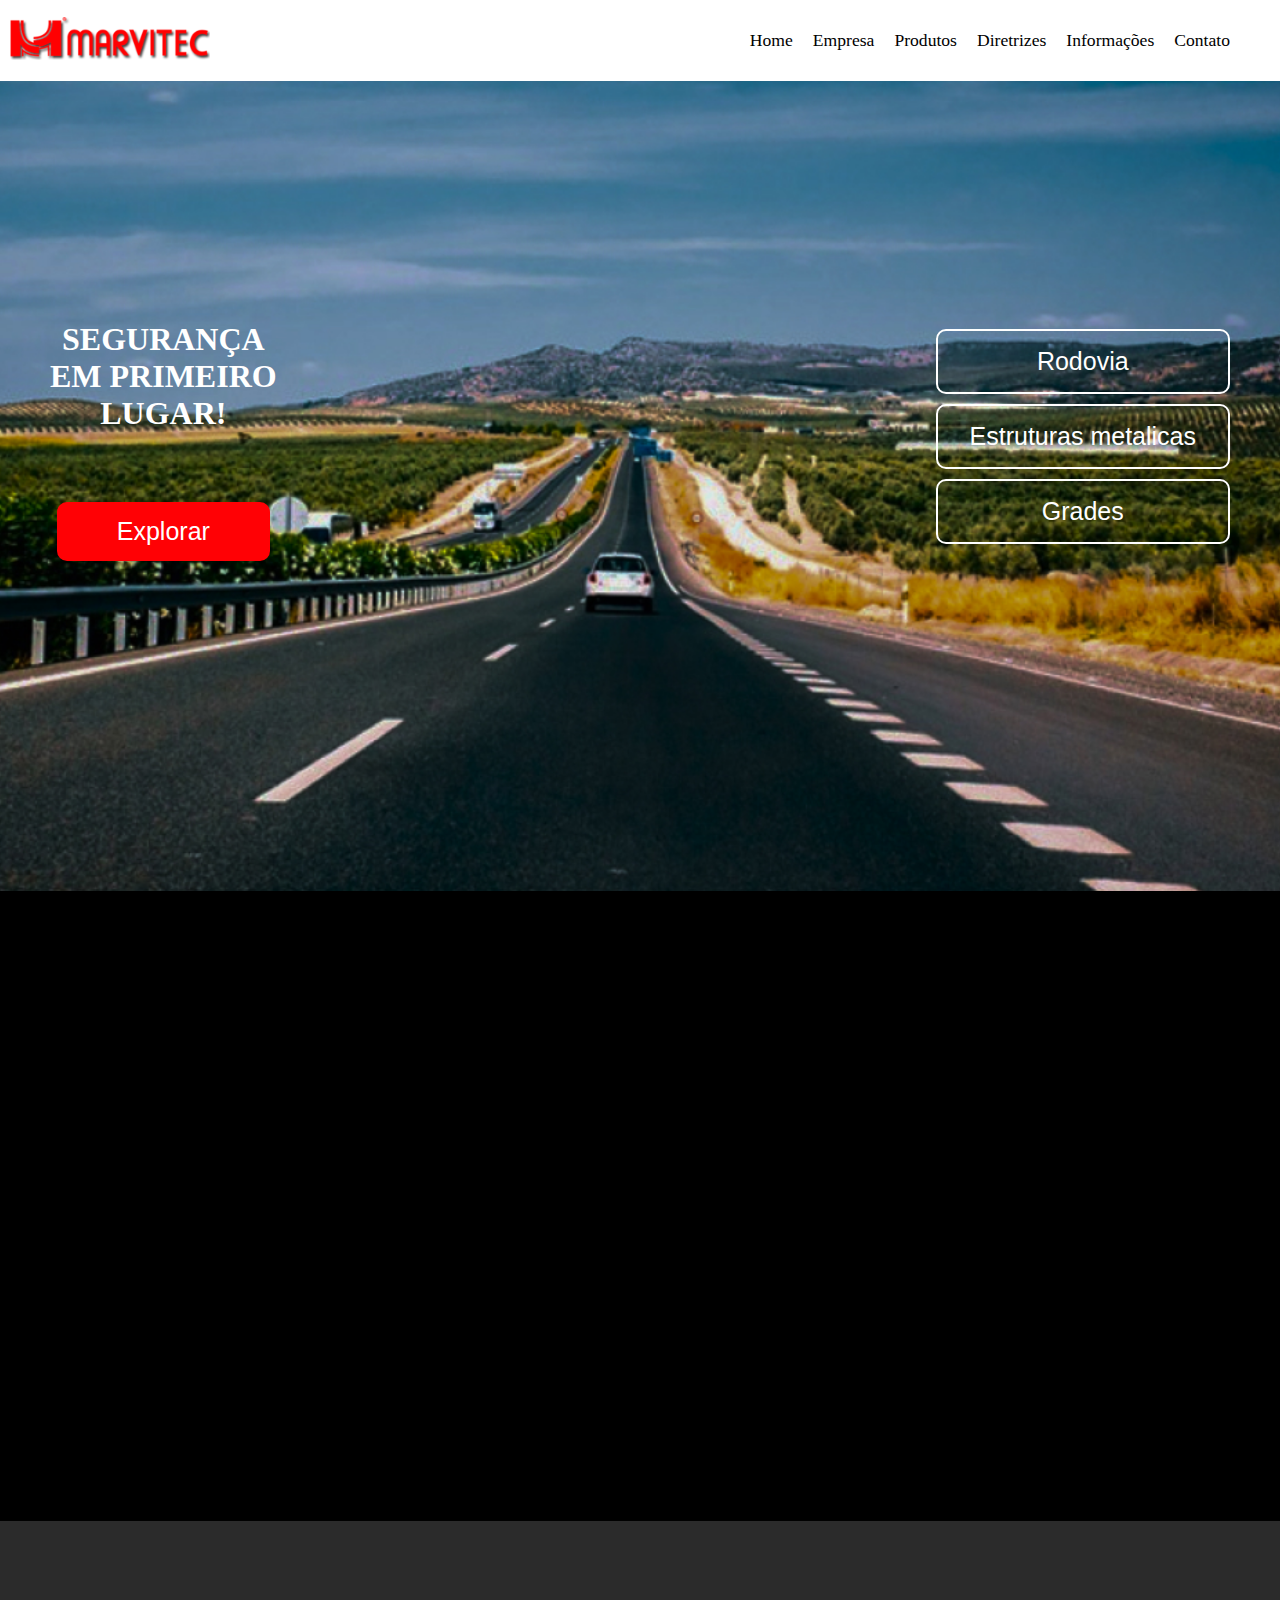
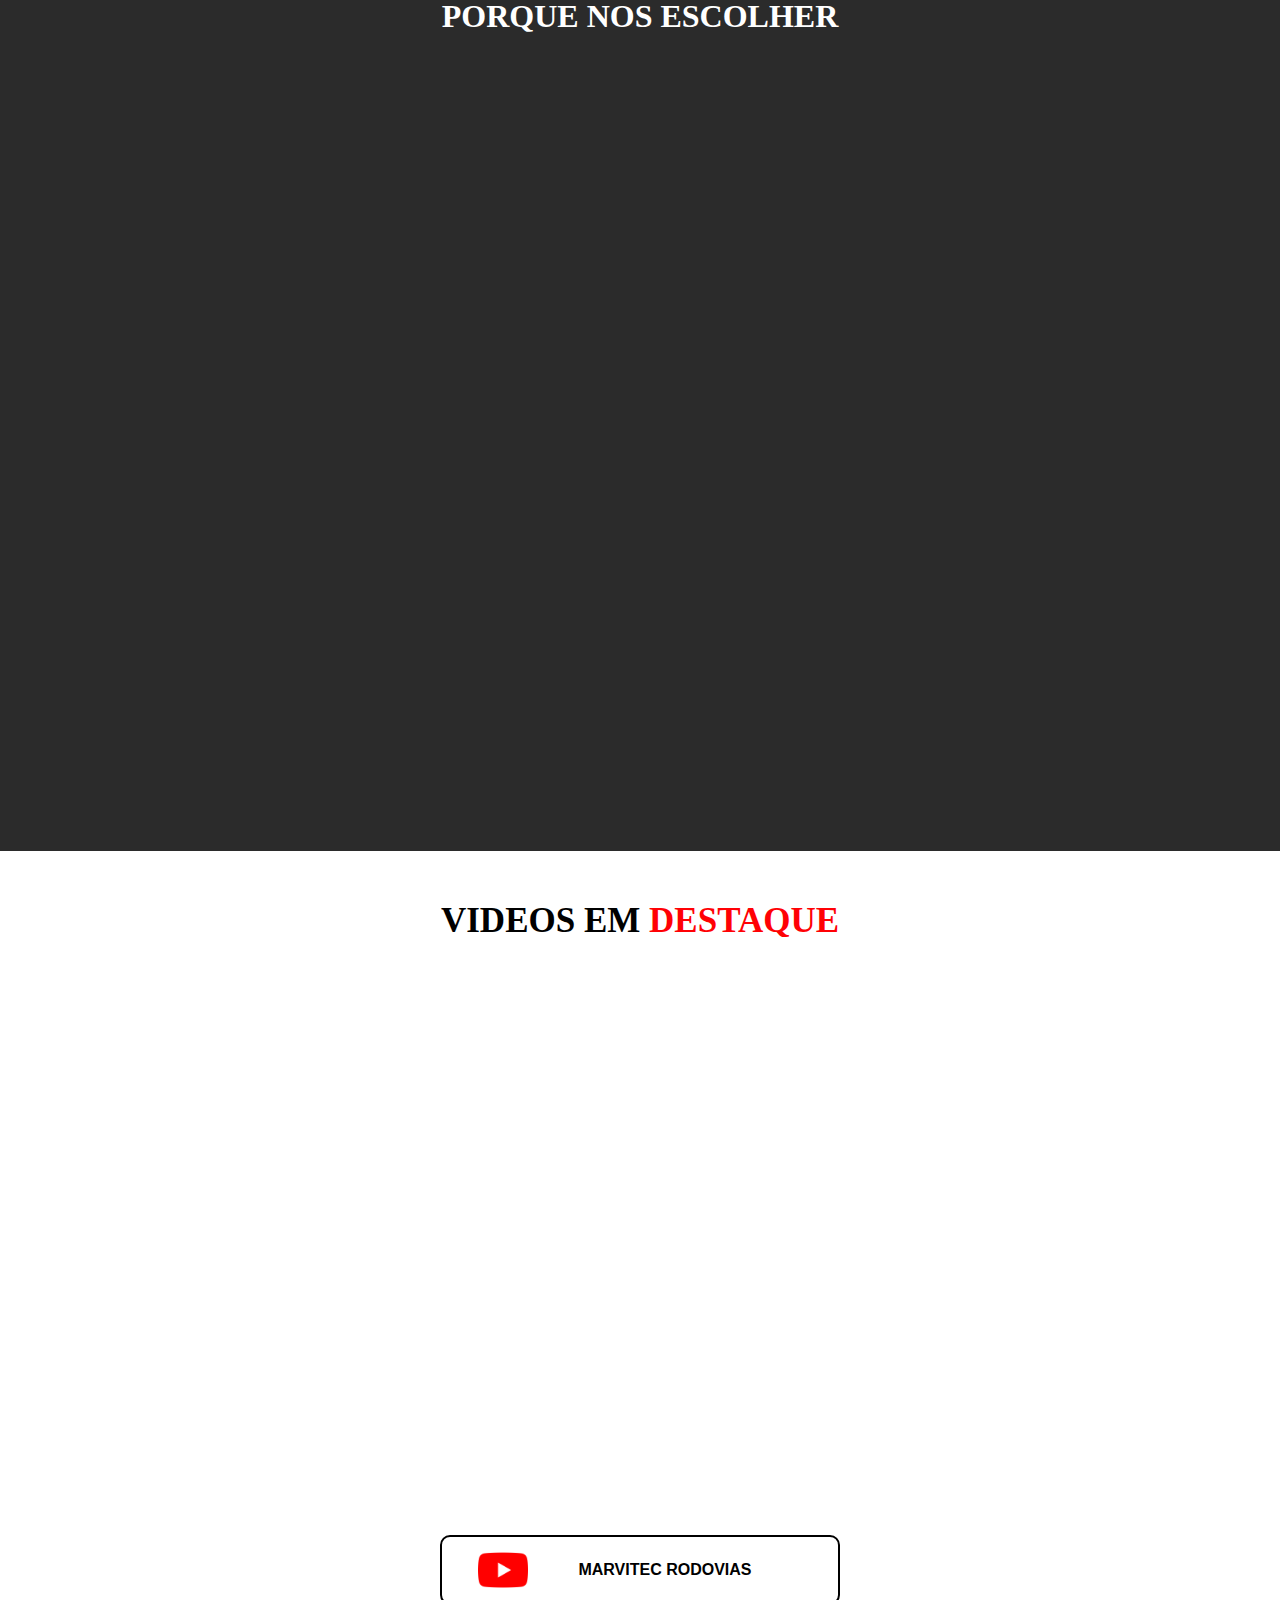
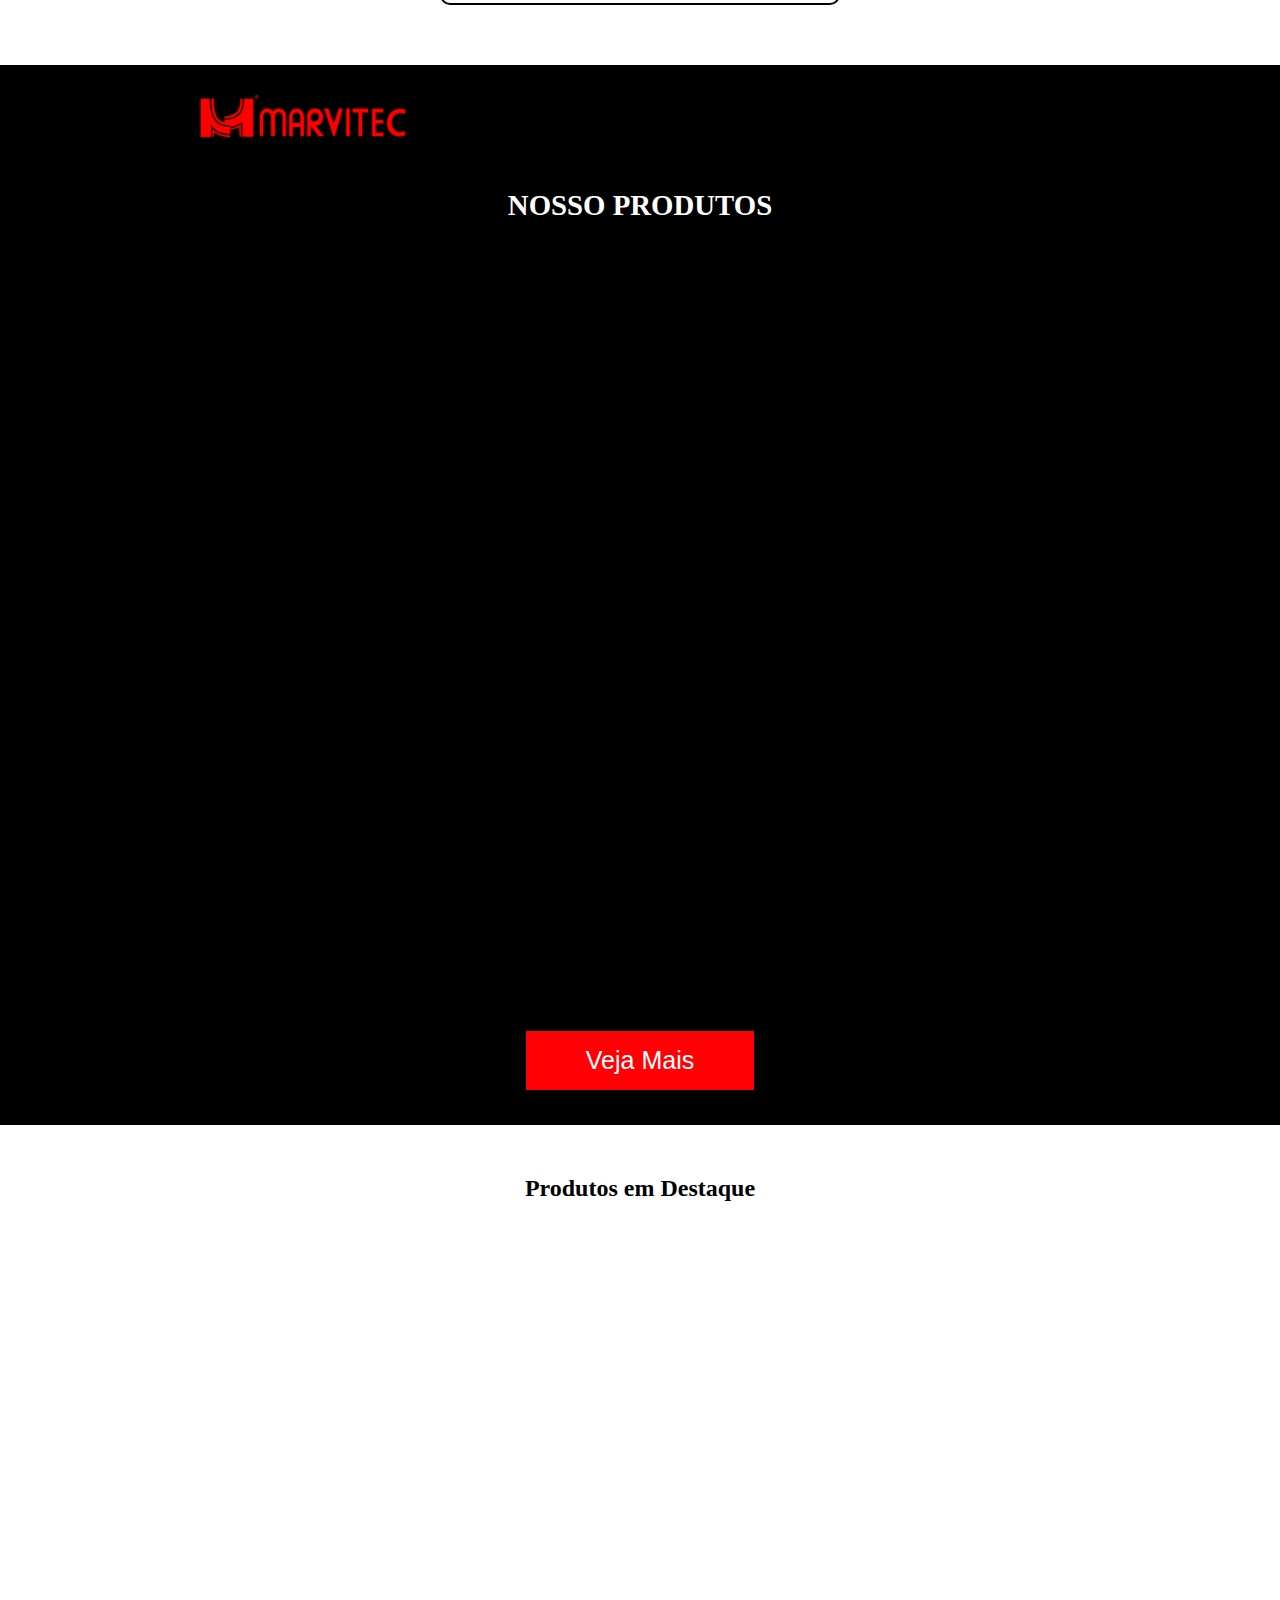
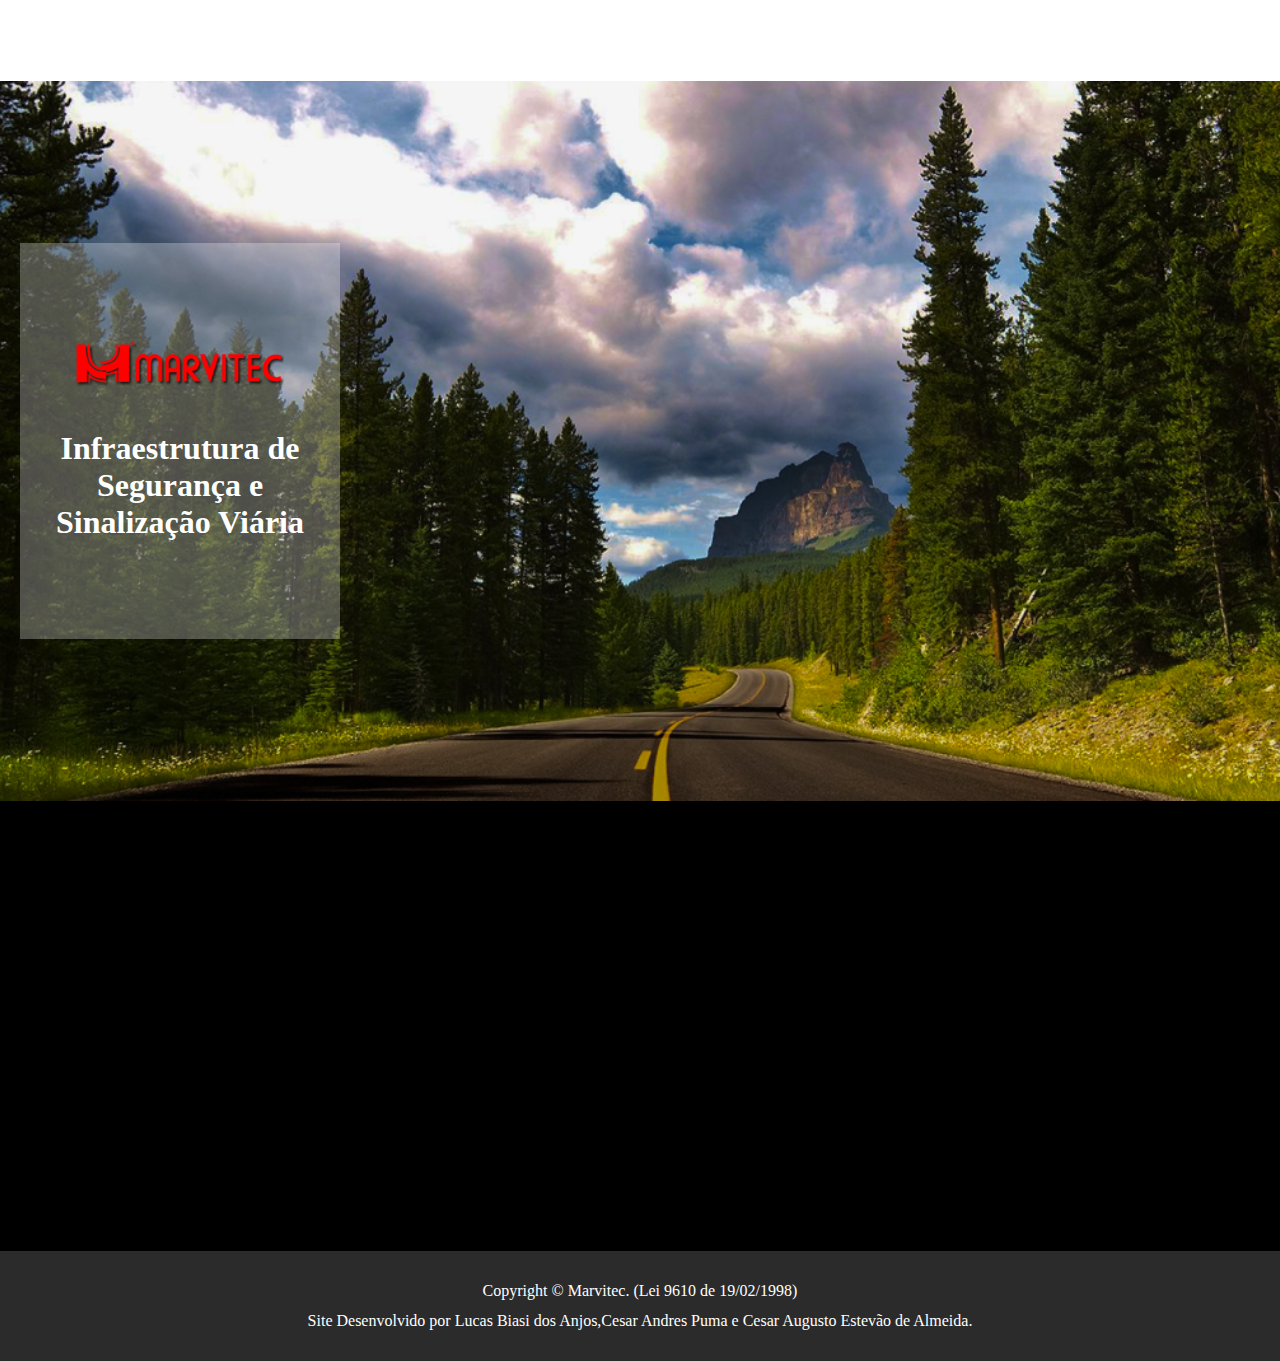
<file: index.html>
<!-- =============================TAREFAS=================================================

AUGUSTO DESENVOLVER O MOBILE( não sei desenvolver ;_; vai aprender caraio)

CESAR A PARTE DO TABLET 

BIASI A PARTE DO PC 

INTEGRAR OS METAS PARA AS PESQUISAS DO GOOGLE AO FIM DO PROJETO 

PESQUISAR FORMAS DE TRADUZIR TODO O CONTEUDO DA PAGINA PRA OUTRA LINGUA,VISANDO 
CLIENTES DE OUTROS LUGARES (EX: https://developers.google.com/fonts/docs/material_icons)
ELE TEM O BOTAO PARA ESCOLHA DE LINGUAGEM 

BUSCAR FORMAS DE DIMINUIR O CÓDIGO E DEIXA-LO MAIS LIMPO


======================================AVISOS=============================================

Os icones do container-escolher estao presentes na classe .material-icons , ou seja, 
voce edita todos de uma vez.

.box .material-icons{
    font-size: 40px;

    assim que edita o tamanho, cor e tals
}

só altere o html caso seja algo especifico e que nao ira afetar nas outras telas


LEMBRAR DE FAZER OS MENUS

LEMBRAR DE MUDAR O TAMANHO DOS ITENS DO PRIMEIRO CONTAINER
========================================================================================= -->


<!DOCTYPE html>
<html lang="pt-br">

<head>
  <link rel="shortcut icon" href="https://www.marvitec.com.br/imagens/favicon.png">
  <meta charset="UTF-8" />
  <meta http-equiv="X-UA-Compatible" content="IE=edge" />
  <link rel="stylesheet" href="../CSS/style.css">
  <meta name="viewport" content="width=device-width, initial-scale=1.0" />
  <link href="https://fonts.googleapis.com/icon?family=Material+Icons" rel="stylesheet">

  <title>Marvitec</title>

</head>

<body>
  <header>

    <nav id="menus">

      <figure class="logo">
        <img src="../Assets/logo.png" alt="" />
      </figure>

      <div class="menu-pc">
        <ul>
          <li><a href="./index.html">Home</a></li>
          <li><a href="#">Empresa</a></li>
          <li><a href="#">Produtos</a></li>
          <li><a href="#">Diretrizes</a></li>
          <li><a href="#">Informações</a></li>
          <li><a href="./contato.html">Contato</a></li>
        </ul>
      </div>

      <figure id="hamburguer">
        <img src="../Assets/hamb.png" alt="" />
      </figure>

      <div class="menu-mobile" data-smenu="menudireita" >
        <ul>
          <li id="logo-menu"><img src="../Assets/logo.png" alt="" /> <button id="btn-close">X</button></li>
          <div id="grid-menu-mobile">
           
            <li><a href="#">Home</a></li>
            <li><a href="#">Empresa</a></li>
            <li><a href="#">Produtos</a></li>
            <li><a href="#">Diretrizes</a></li>
            <li><a href="#">Informações</a></li>
            <li><a href="#">Contato</a></li>
          </div>
        </ul>


      </div>

    </nav>
  </header>

  <main>

    <section class="container-rodovia">

      <div class="flex-itens">

        <div class="txt-btn">

          <h1>SEGURANÇA <br> EM PRIMEIRO <br> LUGAR!</h1>
          <input id="btn-explorar" type="button" value="Explorar">

        </div> <!-- txt-btn FECHAMENTO -->

        <div class="botoes">

          <input type="button" value="Rodovia"><a href=""></a></input>
          <input type="button" value="Estruturas metalicas"><a href=""></a></input>
          <input type="button" value="Grades"><a href=""></a></input>

        </div> <!-- botoes FECHAMENTO -->
      </div><!-- flex itens fechamento -->
    </section> <!-- container rodovia fechamento -->


    <section class="container-infra">

      <article class="infra-conteudo" data-anime="rigth">

        <figure id="infra-logo">
          <img src="../Assets/logo.png" alt="" />
        </figure>

        <h1>
          <div id="marv">Marvitec <span id="traço">-</span> </div>Infraestrutura de Segurança e<br> Sinalização Viária
        </h1>

        <p>
          A S.R. Trade / Marvitec, criada em 1994,
          é uma divisão do Grupo Home Line para
          atender os setores de: Infraestrutura
          de Segurança e Sinalização Viária /
          Infraestrutura Elétrica
          / Estruturas Metálicas para Construção
          / Prestação de Serviços.
        </p>
        <div class="btn-class">
          <input id="botao-saiba" type="button" value="Saiba Mais">
        </div>
      </article>

    </section> <!-- fechamento section container-infra -->

    <section class="container-escolher">

      <h1 id="pqe"> PORQUE NOS ESCOLHER</h1>

      <div class="caixas">

        <div class="box" data-anime="rigth">

          <div class="logo-box">
            <span class="material-icons">
              phone
            </span>
          </div>
          <!--LOGO FECHAMENTO-->
          <h1>ATENDIMENTO</h1>

          <p> Sempre o melhor e mais profissional
            atendimento
            é dado ao cliente com respeito,
            profissionalismo e prontidão.
          </p>
        </div>
        <!--BOX FECHAMENTO 1-->

        <div class="box" data-anime="rigth">

          <div class="logo-box"> <span class="material-icons">
              trending_up
            </span></div>
          <!--LOGO FECHAMENTO-->
          <h1>QUALIDADE</h1>

          <p id="txt-qualidade"> Todos produtos MARVITEC seguem padrão máximo de qualidade conforme Normas: Brasileira
            ABNT, Europeia EN 1317, Americana NCHRP 350.
          </p>
        </div>
        <!--BOX FECHAMENTO2-->
        <div class="box" data-anime="rigth">

          <div class="logo-box">

            <span class="material-icons">
              person_add_alt_1
            </span>

          </div>
          <!--LOGO FECHAMENTO-->
          <h1>CONFIANÇA</h1>




          
          <p> O essencial é que todos clientes MARVITEC confiam e acreditam muito em nosso trabalho e produtos.
          </p>
        </div>
        <!--BOX FECHAMENTO3-->
        <div class="box" data-anime="rigth">

          <div class="logo-box"> <span class="material-icons">
              bolt
            </span></div>
          <!--LOGO FECHAMENTO-->
          <h1>PRONTIDÃO</h1>

          <p> Nossos colaboradores estarão sempre prontos e preparados para atender à sua necessidade, independentemente
            da situação.
          </p>
        </div>
        <!--BOX FECHAMENTO4-->
        <div class="box" data-anime="rigth">

          <div class="logo-box"> <span class="material-icons">
              done
            </span></div>
          <!--LOGO FECHAMENTO-->
          <h1>COMPROMISSO</h1>

          <p>Os resultados surgem quando há um trabalho sério e concreto nos materiais. O que prometemos para nosso
            cliente é cumprido à risca.
          </p>
        </div>
        <!--BOX FECHAMENTO5-->
        <div class="box" data-anime="rigth">

          <div class="logo-box"> <span class="material-icons">
              favorite
            </span></div>
          <!--LOGO FECHAMENTO-->
          <h1>TRANSPARÊNCIA</h1>

          <p> Esclarecemos sempre todas dúvidas, seja de projeto, produto, aplicação, logísticos, financeiros, para
            conforto de nosso cliente.
          </p>
        </div>
        <!--BOX FECHAMENTO6-->
        <div class="box" data-anime="rigth">

          <div class="logo-box"> <span class="material-icons">
              event_available
            </span></div>
          <!--LOGO FECHAMENTO-->
          <h1>PRAZOS</h1>

          <p> Trabalhamos para atender nossos clientes no menor prazo possível, garantindo o fornecimento nas
            quantidades pactuadas.
          </p>
        </div>
        <!--BOX FECHAMENTO7-->
        <div class="box" data-anime="rigth">

          <div class="logo-box"> <span class="material-icons">
              question_answer
            </span></div>
          <!--LOGO FECHAMENTO-->
          <h1>DISPOSIÇÃO</h1>

          <p> Estamos dispostos a encontrar a melhor solução custo / benefício para as necessidades pontuais em cada
            situação.
          </p>
        </div>
        <!--BOX FECHAMENTO8-->

      </div> <!-- FECHAMENTO BOX -->



    </section> <!-- FECHAMENTO CONTAINER-ESCOLHER-->

    <section class="container-videos">

      <h1> Videos em <span>destaque</span></h1>
      <p id="container-video-p">A mais completa linha de linha de producao para segurança Viária</p>

      <div class="flex-videos" data-anime="rigth">

         <div class="video"> <img src="../Assets/poster.jpg" alt=""></div>
        <div class="video2"><img src="../Assets/poster.jpg" alt=""></div>
        <div class="video3"><img src="../Assets/poster.jpg" alt=""></div>
        <div class="video4"><img src="../Assets/poster.jpg" alt=""></div>
        <div class="video5"><img src="../Assets/poster.jpg" alt=""></div>
        <div class="video6"><img src="../Assets/poster.jpg" alt=""></div>
      </div>
      <!--FECHAMENTO FLEX-VIDEOS-->

      <div id="btn-you"> <button><img src="../Assets/you.png">
          <h1>Marvitec Rodovias</h1>
        </button> </div>

      <div class="check">
        <input type="radio" name="check1" id="">
        <input type="radio" name="check1" id="">
        <input type="radio" name="check1" id="">
        <input type="radio" name="check1" id="">
        <input type="radio" name="check1" id="">
        <input type="radio" name="check1" id="">

      </div>
      <!--FECHAMENTO CHECK-->


    </section>
    <!--FECHAMENTO CONTAINER-VIDEOS-->



    <section class="container-produtos">

      <figure id="logo-produtos"> <img src="../Assets/logo.png" alt="" /></figure>

      <h1>Nosso Produtos</h1>
      <div class="grid-produtos">

        <div class="produto1" data-anime="rigth">
          <h2 id="teste">Gradil</h2>
        </div>
        <div class="produto2" data-anime="rigth">
          <h2>Atenuadores de impacto</h2>
        </div>
        <div class="produto3" data-anime="rigth">
          <h2>Defensas
        </div>
        <div class="produto4" data-anime="rigth">
          <h2>Terminais Absorvedores de Energia</h2>
        </div>


      </div>
      <!--GRID FECHAMENTO-->

      <div class="botaovejamais">
        <input id="btn-veja" type="button" value="Veja Mais">
      </div>

    </section>
    <!--FECHAMENTO CONTAINER-PRODUTOS-->

    <section class="container-destaque">

      <h1> Produtos em Destaque</h1>
      <div class="flex-destaque">

        <input type="button" value="⇠">

        <div class="box1" data-anime="rigth"><img src="../Assets/destaque1.png" alt="">
          <div class="box-red"> Produto 1 - Lorem ipsum</div>
        </div>

        <div class="box1" data-anime="rigth"><img src="../Assets/destaque1.png" alt="">
          <div class="box-red"> Produto 2 - Lorem ipsum</div>
        </div>
        <div class="box1" data-anime="rigth"><img src="../Assets/destaque1.png" alt="">

          <div class="box-red"> Produto 3 - Lorem ipsum</div>
        </div>
        <div class="box1" data-anime="rigth"><img src="../Assets/destaque1.png" alt="">
          <div class="box-red"> Produto 4 - Lorem ipsum</div>
        </div>



        <input type="button" value="⇢">

      </div>
      <!--FECHAMENTO FLEX DESTAQUE-->
      <div class="flex-btn">
        <input id="btn-conheça" type="button" value="Conheça!">
      </div>
    </section>
    <!--FECHAMENTO CONTAINER DESTAQUE-->

    <section class="container-fundopc">
      <!-- tera o background paisagem -->

      <div class="box-transparente">
        <!-- LEMBRAR DE TROCAR A ID PARA A CERTA -->
        <figure id="logo-produtos"> <img src="../Assets/logo.png" alt="" /></figure>

        <h1>Infraestrutura de Segurança e Sinalização Viária</h1>
      </div>
      <!--box transparente-->

    </section>


    <section class="container-contato">


      <figure id="logo-produtos2"> <img src="../Assets/logo.png" alt="" /></figure>

      <div id="title">

        <h1>Marvitec - Infraestrutura de Segurança e Sinalização Viária</h1>
      </div>
      <div id="Endereço" data-anime="rigth">
        <p>Av. Guinle , 1.211/1.241 - Cumbica
          Guarulhos-SP - CEP: 07221-070</p>
      </div>
      <div class="icon-tel">
      </div>
      <div id="tel">
        <span id="tel-cont" class="material-icons" data-anime="rigth">
          phone
        </span>
        <h3 data-anime="rigth">  (11) 2487-5500</h3>
      </div>
      </div>
      <div class="flex-social" data-anime="rigth">
        <a href=""><img src="../Assets/f.png" alt="FACE"></a>
        <a href=""><img src="../Assets/i.png" alt="INSTA"></a>
        <a href=""><img src="../Assets/e.png" alt="EMAIL"></a>
        <a href=""><img src="../Assets/l.png" alt="LINKEDIN"></a>
        <a href=""><img src="../Assets/w.png" alt="WHATSAPP"></a>


      </div>
      <!--FECHAMENTO FLEX SOCIAL-->
    </section>
    <!--FECHAMENTO CONTAINER-CONTATO-->

  </main>
  <footer>
    <section class="rodapé">

      <p>Copyright © Marvitec. (Lei 9610 de 19/02/1998)</p>
      <p>Site Desenvolvido por Lucas Biasi dos Anjos,Cesar Andres Puma e Cesar Augusto Estevão de Almeida.</p>

    </section>
    <!--FECHAMENTO RODAPÉ-->

  </footer>
  <script src="../JS/script.js">

  </script>

</body>

</html>
</file>
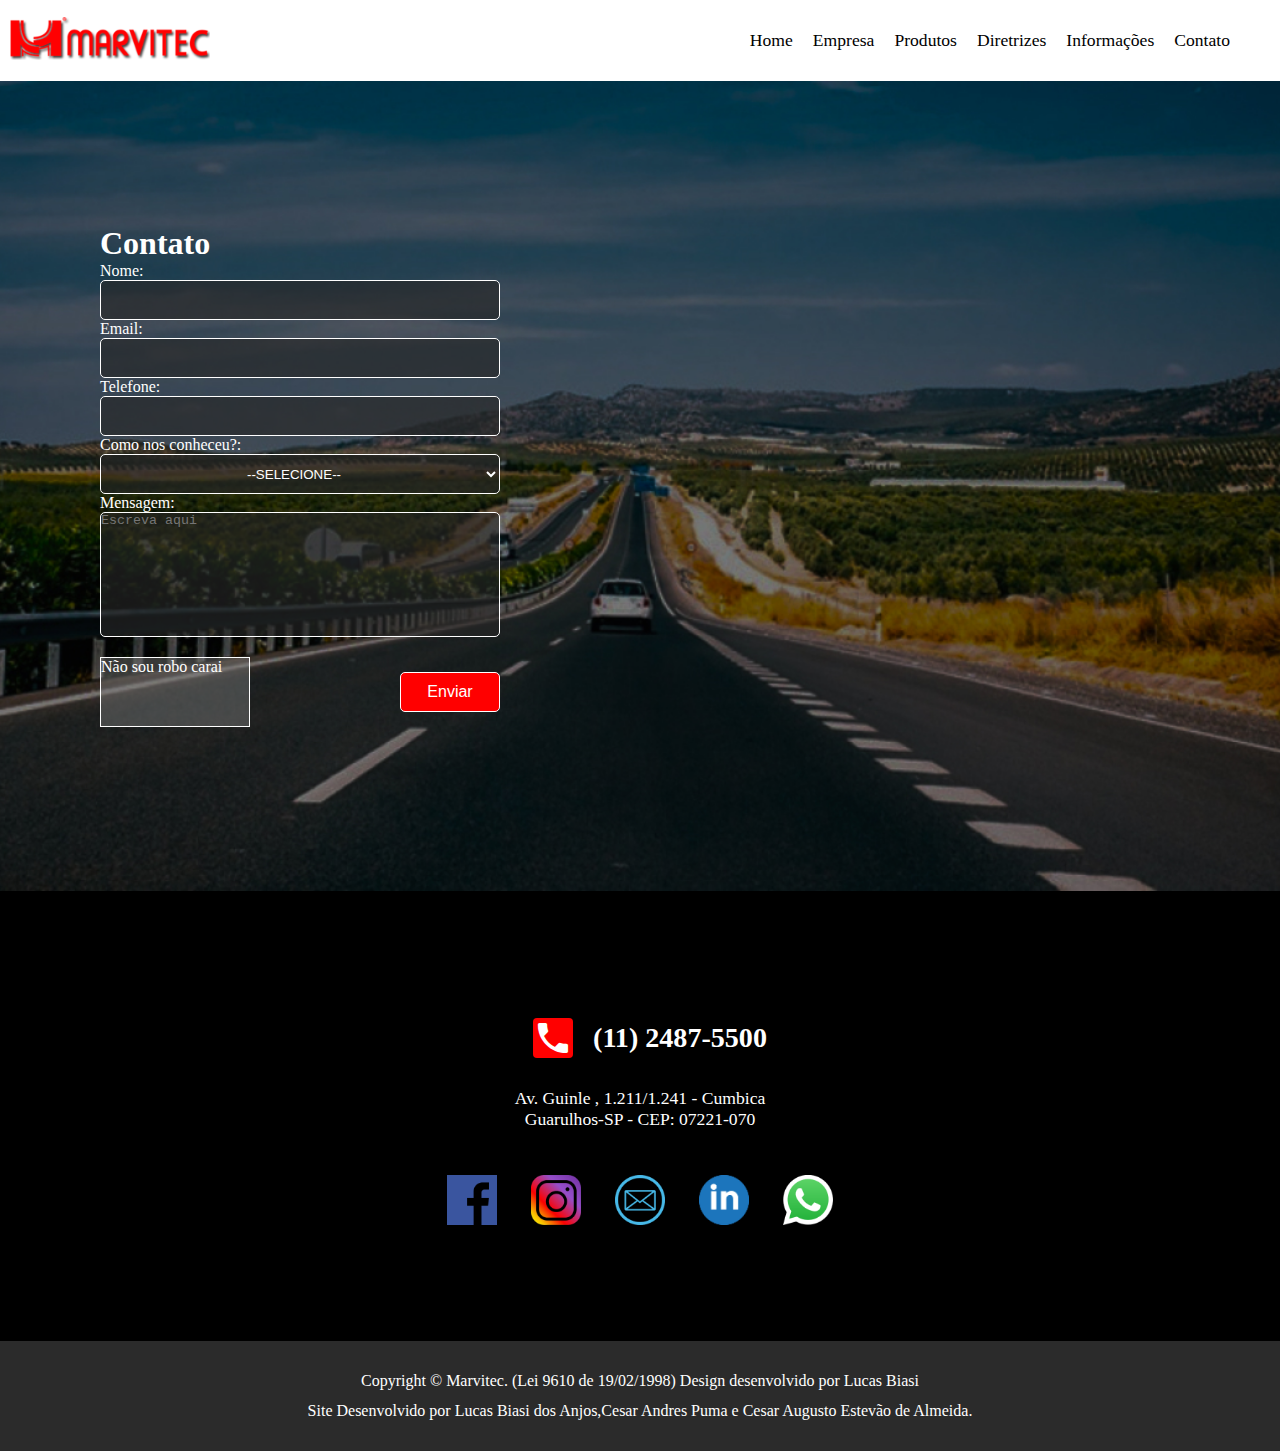
<file: contato.html>
<!DOCTYPE html>
<html lang="en">
<head>
  <link rel="shortcut icon" href="https://www.marvitec.com.br/imagens/favicon.png">
    <meta charset="UTF-8">
    <link href="https://fonts.googleapis.com/icon?family=Material+Icons"
      rel="stylesheet">
    <link rel="stylesheet" href="../CSS/contato/stylecontato.css">
    <meta http-equiv="X-UA-Compatible" content="IE=edge">
    <meta name="viewport" content="width=device-width, initial-scale=1.0">
    <title>Document</title>
</head>
<body>
  <header>

    <nav id="menus">

      <figure class="logo">
        <img src="../Assets/logo.png" alt="" />
      </figure>

      <div class="menu-pc">
        <ul>
          <li><a href="./index.html">Home</a></li>
          <li><a href="#">Empresa</a></li>
          <li><a href="#">Produtos</a></li>
          <li><a href="#">Diretrizes</a></li>
          <li><a href="#">Informações</a></li>
          <li><a href="./contato.html">Contato</a></li>
        </ul>
      </div>

      <figure id="hamburguer">
        <img src="../Assets/hamb.png" alt="" />
      </figure>

      <div class="menu-mobile">
        <ul>
          <li id="logo-menu"><img src="../Assets/logo.png" alt="" /></li>
          <div id="grid-menu-mobile">
            <li><a href="#">Home</a></li>
            <li><a href="#">Empresa</a></li>
            <li><a href="#">Produtos</a></li>
            <li><a href="#">Diretrizes</a></li>
            <li><a href="#">Informações</a></li>
            <li><a href="#">Contato</a></li>
          </div>
        </ul>


      </div>

    </nav>
  </header>






<section class="container-rodovia">
        
    <div class="flex-itens"> 
<div class="inputs">
    
    <h1>Contato</h1>
    <label for="nome">Nome:  </label>
    <input type="text"> 

    <label for="Email">Email:  </label>
    <input type="email"> 

    <label for="tel">Telefone:  </label>
    <input type="tel"> 

    <label>Como nos conheceu?:  </label>
    <select name="" id="" required>
<option value="" selected disabled>--SELECIONE--</option>
<option value="Busca do Google">Busca do Google</option>
<option value="Outros Buscadores">Outros Buscadores</option>
<option value="Links patrocinados">Links patrocinados</option>
<option value="Outros Anúncios">Outros Anúncios</option>
<option value="Facebook">Facebook</option>
<option value="Twitter">Twitter</option>
<option value="Google+">Google+</option>
<option value="Indicação">Indicação</option>
<option value="Outros">Outros</option>
    </select>

<label>Mensagem: </label>
    <textarea placeholder="Escreva aqui" required id="text"name="" id="" cols="4" rows="10"></textarea>
    
    <div class="flex-bt">
    <div class="cap">

Não sou robo carai
    </div>

        
          <input id="btn-enviar" type="button" value="Enviar">
   
    </div>
</div>
    

<div class="mapa">

    <iframe src="https://www.google.com/maps/embed?pb=!1m18!1m12!1m3!1d3659.8536604447268!2d-46.47736948485425!3d-23.46574256395369!2m3!1f0!2f0!3f0!3m2!1i1024!2i768!4f13.1!3m3!1m2!1s0x94ce61cda1a8bb0d%3A0xd7f889d2c9e98bd2!2sMarvitec%20-%20Industria%20de%20Gradis%2C%20Defensas%20e%20Chapas%20Expandidas!5e0!3m2!1spt-BR!2sbr!4v1646949244069!5m2!1spt-BR!2sbr"  style="border:0;" allowfullscreen="" loading="lazy"></iframe>

</div>

    </div><!-- flex itens fechamento -->
    </section> <!-- container rodovia fechamento -->


<section class="container-contato">

    <figure id="logo-produtos2">   <img src="../Assets/logo.png" alt="" /></figure>
  
    <div id="title">
  
      <h1>Marvitec - Infraestrutura de Segurança e Sinalização Viária</h1>
    </div>
  <div id="Endereço"> <p>Av. Guinle , 1.211/1.241 - Cumbica
    Guarulhos-SP - CEP: 07221-070</p></div>
  <div class="icon-tel">
  
  
  
  
  </div>
  <div id="tel"> 
  
  
    <span id="tel-cont"class="material-icons">
      phone
          </span>
      
          
          <h3> (11) 2487-5500</h3>
      
      </div>
  
  </div>
  
  <div class="flex-social">
  
  <a href=""><img src="../Assets/f.png" alt="FACE"></a>
  <a href=""><img src="../Assets/i.png" alt="INSTA"></a>
  <a href=""><img src="../Assets/e.png" alt="EMAIL"></a>
  <a href=""><img src="../Assets/l.png" alt="LINKEDIN"></a>
  <a href=""><img src="../Assets/w.png" alt="WHATSAPP"></a>
  

  </div> <!--FECHAMENTO FLEX SOCIAL-->
  </section> <!--FECHAMENTO CONTAINER-CONTATO-->
  
  </main>
  <section class="rodapé">
  
    <p>Copyright © Marvitec. (Lei 9610 de 19/02/1998)
      Design desenvolvido por Lucas Biasi</p>
      <p>Site Desenvolvido por Lucas Biasi dos Anjos,Cesar Andres Puma e Cesar Augusto Estevão de Almeida.</p>
  
  </section> <!--FECHAMENTO RODAPÉ-->
  
  </footer>
  <script src="../JS/script.js"></script>
</body>
</html>
</file>
<file: CSS/style.css>
@import url(../CSS/stylemobile.css) (max-width:600px);
@import url(../CSS/styletablet.css) (min-width:600px) and (max-width:900px);
@import url(../CSS/stylepc.css)     (min-width:900px);


*{margin: 0;padding: 0; list-style: none; text-decoration: none; box-sizing: border-box; }
/* reset css */
</file>
<file: CSS/contato/stylecontato.css>
@import url(../contato/stylecontatomobile.css) (max-width:500px);
@import url(../contato/stylecontatotablet.css) (min-width:500px) and (max-width:900px);
@import url(../contato/stylecontatopc.css)     (min-width:900px);


*{margin: 0;padding: 0; list-style: none; text-decoration: none; box-sizing: border-box; }
/* reset css */
</file>
